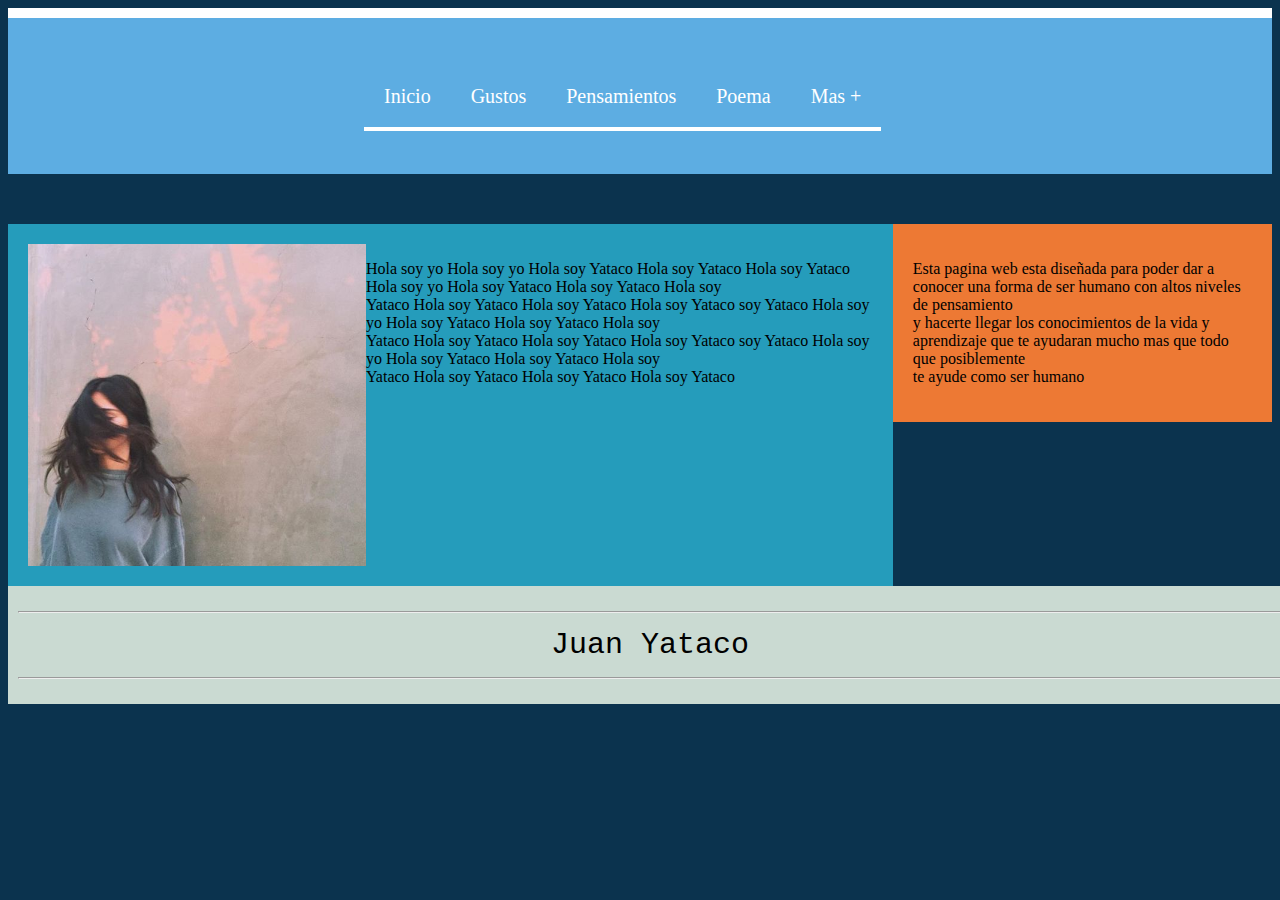
<file: index.html>
<!DOCTYPE html>
<html>
<head>
	<title>sdadasdsadsadgit hola</title>
	<meta charset="utf-8">
</head>
<link rel="stylesheet" type="text/css" href="estilo.css">
<body>


<div class="contenedor">

			     <header>

					     		<div class="menu">

								<ul>
									<li> <a href="index.html">Inicio</a></li>
					                <li> <a href="gustos.html">Gustos</a></li>
					                <li> <a href="Pensamientos.html">Pensamientos</a></li>
					                <li> <a href="#">Poema</a></li>
								    <li> <a href="#">Mas +</a></li>

								</ul>
						      </div>
			     </header>
		     <section>

		     		<img src="1.jpg"  >



		     			<p class="biografia">
								 Hola soy yo  Hola soy yo  Hola soy Yataco Hola soy Yataco Hola soy Yataco Hola soy yo  Hola soy Yataco Hola soy Yataco Hola soy </br>Yataco Hola soy Yataco Hola soy Yataco Hola soy Yataco
								soy Yataco Hola soy yo  Hola soy Yataco Hola soy Yataco Hola soy </br>Yataco Hola soy Yataco Hola soy Yataco Hola soy Yataco
								soy Yataco Hola soy yo  Hola soy Yataco Hola soy Yataco Hola soy </br>Yataco Hola soy Yataco Hola soy Yataco Hola soy Yataco

								</p>





		     </section>





			<aside>
				<p >
					 Esta pagina web esta diseñada para poder dar a conocer una forma de ser humano con altos niveles de pensamiento</br> y hacerte llegar los conocimientos de la vida y aprendizaje que te ayudaran mucho mas que todo  que posiblemente </br>te ayude como ser humano
					</p>


			</aside>


			<footer>

 <hr>
<center>
	Juan  Yataco
</center>

	<hr>
</footer>
    </div>




</body>

</html>
</file>
<file: estilo.css>
body{
background-color: #0B334E;

}
.menu{
	background-color: #5DADE2;
	width: 100%;
	margin:  0% auto;
	padding: 4% 25%;
	box-sizing: border-box;
	border-top:  10px solid white; 
	display: -webkit-flex;
	display: -ms-flexbox;
	flex-flow: row-wrap;
	margin-bottom: 50px;
}
ul{

list-style:  none;
display: inline;

}
li{
	float:left;
}

a{  font-size:20px;
    background-color: #5DADE2;
	margin:0px;
    padding: 20px;
	color: white;
	text-decoration: none;
	transition: 0.4s;
	border-bottom: 4px solid white;
}
a:hover{
	color :black;
	background-color: #5DADE2;
    padding-bottom: 30px;
    border-bottom: 4px solid white;}

.contenedor{


width: 100%;
margin:0 auto;


}
section{
	background-color:#259CBB  ;
	float: left;
	width: 70%;
	padding: 20px;
	box-sizing: border-box;
}
img{
	float: left;
width: 40%;
height: auto;

}


aside{
float: left;
width: 30%;
padding: 20px;
box-sizing:border-box;
background-color: #ED7934 ;
}
footer{
    font-size:30px; 
	clear: both;
	width: 100%;
	
	font-family: monospace;
	background-color: #CADAD2  ;
   padding:10px;
}
@media screen and (){



}
</file>
